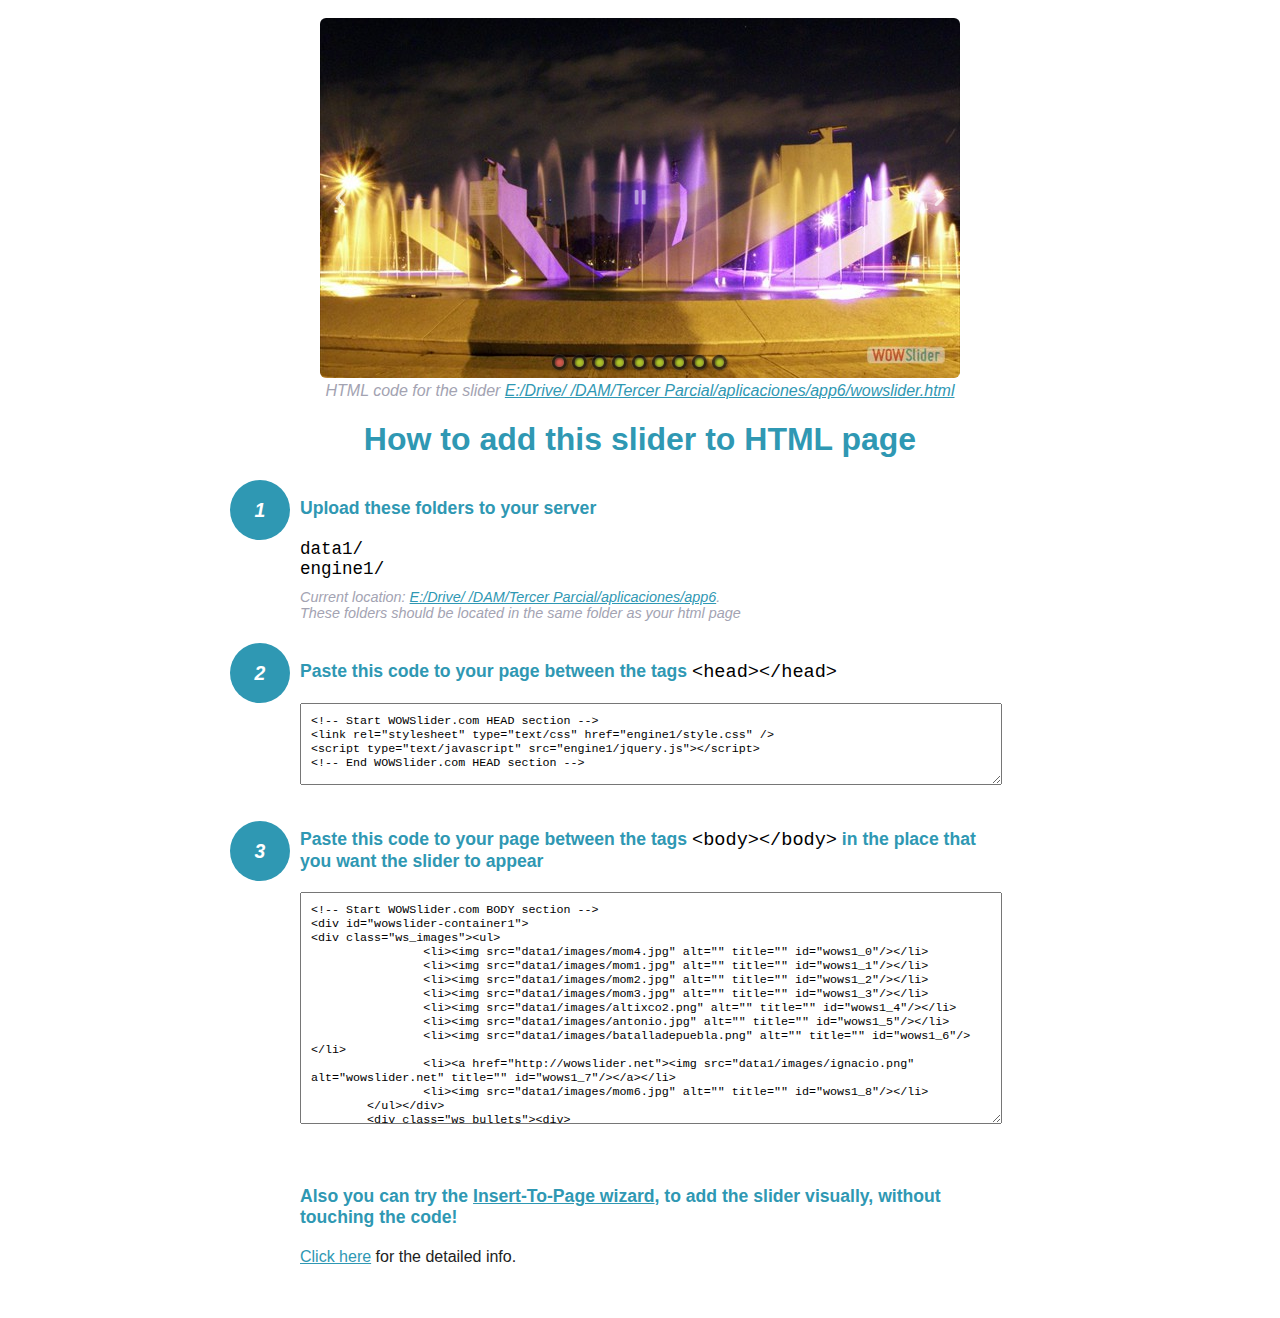
<file: wowslider-howto.html>
<!DOCTYPE html>
<html>
<head>
	<title>WOWSlider</title>
	<meta http-equiv="content-type" content="text/html; charset=utf-8" />
	<meta name="description" content="WOWSlider" />
	
	<!-- Start WOWSlider.com HEAD section --> <!-- add to the <head> of your page -->
	<link rel="stylesheet" type="text/css" href="engine1/style.css" />
	<script type="text/javascript" src="engine1/jquery.js"></script>
	<!-- End WOWSlider.com HEAD section -->


<style>
.instuction {
	font-family: sans-serif, Arial;
	display: block;
	margin: 0 auto;
	max-width: 820px;
	width: 100%;
	padding: 0 70px;
	color: #222;
	-webkit-box-sizing: border-box;
	-moz-box-sizing: border-box;
	box-sizing: border-box;
}
.instuction h1 img {
	max-width: 170px;
	vertical-align: middle;
	margin-bottom: 10px;
}
.instuction h1 {
	color: #2F98B3;
	text-align: center;
}
.instuction h2 {
	position: relative;
	font-size: 1.1em;
	color: #2F98B3;
	margin-bottom: 20px;
	margin-top: 40px;
}
.instuction h2 span.num {
	position: absolute;
	left: -70px;
	top: -18px;
	display: inline-block;
	vertical-align: middle;
	font-style: italic;
	font-size: 1.1em;
	width: 60px;
	height: 60px;
	line-height: 60px;
	text-align: center;
	background: #2F98B3;
	color: #fff;
	border-radius: 50%;
}
.instuction .mono {
	color: #000;
	font-family: monospace;
	font-size: 1.3em;
	font-weight: normal;
}
.instuction li.mono {
	font-size: 1.5em;
}

.instuction ul {
	font-size: 0.9em;
	margin-top: 0;
	padding-left: 0;
	list-style: none;
}
.instuction .note {
	color: #A3A3B2;
	font-style: italic;
	padding-top: 10px;
}
.instuction p.note {
	text-align: center;
	padding-top: 0;
	margin-top: 4px;
}
.instuction textarea {
	font-size: 0.9em;
	min-height: 60px;
	padding: 10px;
	margin: 0;
	overflow: auto;
	max-width: 100%;
	width: 100%;
}
.instuction a,
.instuction a:visited {
	color: #2F98B3;
}
</style>


</head>
<body style="margin:auto">

<br>

<!-- Start WOWSlider.com BODY section --> <!-- add to the <body> of your page -->
<div id="wowslider-container1">
<div class="ws_images"><ul>
		<li><img src="data1/images/mom4.jpg" alt="" title="" id="wows1_0"/></li>
		<li><img src="data1/images/mom1.jpg" alt="" title="" id="wows1_1"/></li>
		<li><img src="data1/images/mom2.jpg" alt="" title="" id="wows1_2"/></li>
		<li><img src="data1/images/mom3.jpg" alt="" title="" id="wows1_3"/></li>
		<li><img src="data1/images/altixco2.png" alt="" title="" id="wows1_4"/></li>
		<li><img src="data1/images/antonio.jpg" alt="" title="" id="wows1_5"/></li>
		<li><img src="data1/images/batalladepuebla.png" alt="" title="" id="wows1_6"/></li>
		<li><a href="http://wowslider.net"><img src="data1/images/ignacio.png" alt="wowslider.net" title="" id="wows1_7"/></a></li>
		<li><img src="data1/images/mom6.jpg" alt="" title="" id="wows1_8"/></li>
	</ul></div>
	<div class="ws_bullets"><div>
		<a href="#" title=""><span><img src="data1/tooltips/mom4.jpg" alt=""/>1</span></a>
		<a href="#" title=""><span><img src="data1/tooltips/mom1.jpg" alt=""/>2</span></a>
		<a href="#" title=""><span><img src="data1/tooltips/mom2.jpg" alt=""/>3</span></a>
		<a href="#" title=""><span><img src="data1/tooltips/mom3.jpg" alt=""/>4</span></a>
		<a href="#" title=""><span><img src="data1/tooltips/altixco2.png" alt=""/>5</span></a>
		<a href="#" title=""><span><img src="data1/tooltips/antonio.jpg" alt=""/>6</span></a>
		<a href="#" title=""><span><img src="data1/tooltips/batalladepuebla.png" alt=""/>7</span></a>
		<a href="#" title=""><span><img src="data1/tooltips/ignacio.png" alt=""/>8</span></a>
		<a href="#" title=""><span><img src="data1/tooltips/mom6.jpg" alt=""/>9</span></a>
	</div></div><div class="ws_script" style="position:absolute;left:-99%"><a href="http://wowslider.com">wowslider</a> by WOWSlider.com v8.7</div>
<div class="ws_shadow"></div>
</div>	
<script type="text/javascript" src="engine1/wowslider.js"></script>
<script type="text/javascript" src="engine1/script.js"></script>
<!-- End WOWSlider.com BODY section -->


<div class="instuction">
	<p class="note">HTML code for the slider <a href="file:///E:/Drive/ /DAM/Tercer Parcial/aplicaciones/app6/wowslider.html">E:/Drive/ /DAM/Tercer Parcial/aplicaciones/app6/wowslider.html</a></p>

	<h1>
		How to add this slider to HTML page
	</h1>

	<h2><span class="num">1</span> Upload these folders to your server</h2>
	<ul>
		<li class="mono">data1/</li>
		<li class="mono">engine1/</li>
		<li class="note">Current location: <a href="file:///E:/Drive/ /DAM/Tercer Parcial/aplicaciones/app6">E:/Drive/ /DAM/Tercer Parcial/aplicaciones/app6</a>. <br>These folders should be located in the same folder as your html page</li>
	</ul>

	<h2><span class="num">2</span> Paste this code to your page between the tags <span class="mono">&lt;head&gt;&lt;/head&gt;</span></h2>
	<textarea onclick="this.select()">&lt;!-- Start WOWSlider.com HEAD section --&gt;
&lt;link rel=&quot;stylesheet&quot; type=&quot;text/css&quot; href=&quot;engine1/style.css&quot; /&gt;
&lt;script type=&quot;text/javascript&quot; src=&quot;engine1/jquery.js&quot;&gt;&lt;/script&gt;
&lt;!-- End WOWSlider.com HEAD section --&gt;</textarea>


	<h2><span class="num" style="top: -8px;">3</span> Paste this code to your page between the tags <span class="mono">&lt;body&gt;&lt;/body&gt;</span> in the place that you want the slider to appear</h2>
	<textarea onclick="this.select()" rows="15">&lt;!-- Start WOWSlider.com BODY section --&gt;
&lt;div id=&quot;wowslider-container1&quot;&gt;
&lt;div class=&quot;ws_images&quot;&gt;&lt;ul&gt;
		&lt;li&gt;&lt;img src=&quot;data1/images/mom4.jpg&quot; alt=&quot;&quot; title=&quot;&quot; id=&quot;wows1_0&quot;/&gt;&lt;/li&gt;
		&lt;li&gt;&lt;img src=&quot;data1/images/mom1.jpg&quot; alt=&quot;&quot; title=&quot;&quot; id=&quot;wows1_1&quot;/&gt;&lt;/li&gt;
		&lt;li&gt;&lt;img src=&quot;data1/images/mom2.jpg&quot; alt=&quot;&quot; title=&quot;&quot; id=&quot;wows1_2&quot;/&gt;&lt;/li&gt;
		&lt;li&gt;&lt;img src=&quot;data1/images/mom3.jpg&quot; alt=&quot;&quot; title=&quot;&quot; id=&quot;wows1_3&quot;/&gt;&lt;/li&gt;
		&lt;li&gt;&lt;img src=&quot;data1/images/altixco2.png&quot; alt=&quot;&quot; title=&quot;&quot; id=&quot;wows1_4&quot;/&gt;&lt;/li&gt;
		&lt;li&gt;&lt;img src=&quot;data1/images/antonio.jpg&quot; alt=&quot;&quot; title=&quot;&quot; id=&quot;wows1_5&quot;/&gt;&lt;/li&gt;
		&lt;li&gt;&lt;img src=&quot;data1/images/batalladepuebla.png&quot; alt=&quot;&quot; title=&quot;&quot; id=&quot;wows1_6&quot;/&gt;&lt;/li&gt;
		&lt;li&gt;&lt;a href=&quot;http://wowslider.net&quot;&gt;&lt;img src=&quot;data1/images/ignacio.png&quot; alt=&quot;wowslider.net&quot; title=&quot;&quot; id=&quot;wows1_7&quot;/&gt;&lt;/a&gt;&lt;/li&gt;
		&lt;li&gt;&lt;img src=&quot;data1/images/mom6.jpg&quot; alt=&quot;&quot; title=&quot;&quot; id=&quot;wows1_8&quot;/&gt;&lt;/li&gt;
	&lt;/ul&gt;&lt;/div&gt;
	&lt;div class=&quot;ws_bullets&quot;&gt;&lt;div&gt;
		&lt;a href=&quot;#&quot; title=&quot;&quot;&gt;&lt;span&gt;&lt;img src=&quot;data1/tooltips/mom4.jpg&quot; alt=&quot;&quot;/&gt;1&lt;/span&gt;&lt;/a&gt;
		&lt;a href=&quot;#&quot; title=&quot;&quot;&gt;&lt;span&gt;&lt;img src=&quot;data1/tooltips/mom1.jpg&quot; alt=&quot;&quot;/&gt;2&lt;/span&gt;&lt;/a&gt;
		&lt;a href=&quot;#&quot; title=&quot;&quot;&gt;&lt;span&gt;&lt;img src=&quot;data1/tooltips/mom2.jpg&quot; alt=&quot;&quot;/&gt;3&lt;/span&gt;&lt;/a&gt;
		&lt;a href=&quot;#&quot; title=&quot;&quot;&gt;&lt;span&gt;&lt;img src=&quot;data1/tooltips/mom3.jpg&quot; alt=&quot;&quot;/&gt;4&lt;/span&gt;&lt;/a&gt;
		&lt;a href=&quot;#&quot; title=&quot;&quot;&gt;&lt;span&gt;&lt;img src=&quot;data1/tooltips/altixco2.png&quot; alt=&quot;&quot;/&gt;5&lt;/span&gt;&lt;/a&gt;
		&lt;a href=&quot;#&quot; title=&quot;&quot;&gt;&lt;span&gt;&lt;img src=&quot;data1/tooltips/antonio.jpg&quot; alt=&quot;&quot;/&gt;6&lt;/span&gt;&lt;/a&gt;
		&lt;a href=&quot;#&quot; title=&quot;&quot;&gt;&lt;span&gt;&lt;img src=&quot;data1/tooltips/batalladepuebla.png&quot; alt=&quot;&quot;/&gt;7&lt;/span&gt;&lt;/a&gt;
		&lt;a href=&quot;#&quot; title=&quot;&quot;&gt;&lt;span&gt;&lt;img src=&quot;data1/tooltips/ignacio.png&quot; alt=&quot;&quot;/&gt;8&lt;/span&gt;&lt;/a&gt;
		&lt;a href=&quot;#&quot; title=&quot;&quot;&gt;&lt;span&gt;&lt;img src=&quot;data1/tooltips/mom6.jpg&quot; alt=&quot;&quot;/&gt;9&lt;/span&gt;&lt;/a&gt;
	&lt;/div&gt;&lt;/div&gt;&lt;div class=&quot;ws_script&quot; style=&quot;position:absolute;left:-99%&quot;&gt;&lt;a href=&quot;http://wowslider.com&quot;&gt;wowslider&lt;/a&gt; by WOWSlider.com v8.7&lt;/div&gt;
&lt;div class=&quot;ws_shadow&quot;&gt;&lt;/div&gt;
&lt;/div&gt;	
&lt;script type=&quot;text/javascript&quot; src=&quot;engine1/wowslider.js&quot;&gt;&lt;/script&gt;
&lt;script type=&quot;text/javascript&quot; src=&quot;engine1/script.js&quot;&gt;&lt;/script&gt;
&lt;!-- End WOWSlider.com BODY section --&gt;</textarea>

<br><br>
<h2>Also you can try the <a href="http://wowslider.com/help/add-wowslider-to-page-2.html" target="_blank">Insert-To-Page wizard</a>, to add the slider visually, without touching the code!</h2>
<p>
	<a href="http://wowslider.com/help/add-wowslider-to-page-2.html" target="_blank">Click here</a> for the detailed info.
</p>
</div>

<br><br>
</body>
</html>
</file>
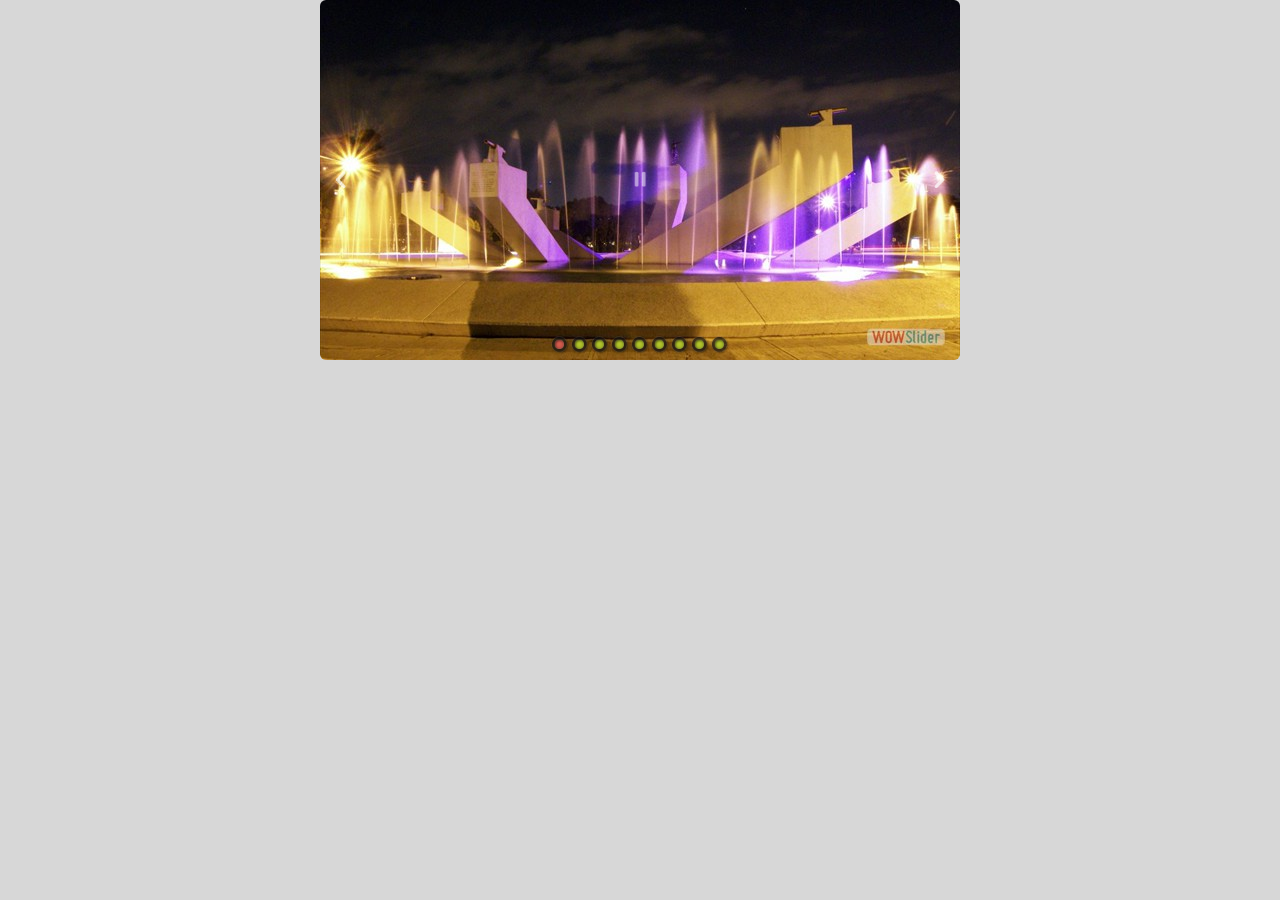
<file: wowslider.html>
<!DOCTYPE html>
<html>
<head>
	<title>Visor</title>
	<meta http-equiv="content-type" content="text/html; charset=utf-8" />
	<meta name="description" content="Made with WOW Slider - Create beautiful, responsive image sliders in a few clicks. Awesome skins and animations. Wowslider" />
	
	<!-- Start WOWSlider.com HEAD section --> <!-- add to the <head> of your page -->
	<link rel="stylesheet" type="text/css" href="engine1/style.css" />
	<script type="text/javascript" src="engine1/jquery.js"></script>
	<!-- End WOWSlider.com HEAD section -->

</head>
<body style="background-color:#d7d7d7;margin:auto">
	
	<!-- Start WOWSlider.com BODY section --> <!-- add to the <body> of your page -->
	<div id="wowslider-container1">
	<div class="ws_images"><ul>
		<li><img src="data1/images/mom4.jpg" alt="" title="" id="wows1_0"/></li>
		<li><img src="data1/images/mom1.jpg" alt="" title="" id="wows1_1"/></li>
		<li><img src="data1/images/mom2.jpg" alt="" title="" id="wows1_2"/></li>
		<li><img src="data1/images/mom3.jpg" alt="" title="" id="wows1_3"/></li>
		<li><img src="data1/images/altixco2.png" alt="" title="" id="wows1_4"/></li>
		<li><img src="data1/images/antonio.jpg" alt="" title="" id="wows1_5"/></li>
		<li><img src="data1/images/batalladepuebla.png" alt="" title="" id="wows1_6"/></li>
		<li><a href="http://wowslider.net"><img src="data1/images/ignacio.png" alt="wowslider.net" title="" id="wows1_7"/></a></li>
		<li><img src="data1/images/mom6.jpg" alt="" title="" id="wows1_8"/></li>
	</ul></div>
	<div class="ws_bullets"><div>
		<a href="#" title=""><span><img src="data1/tooltips/mom4.jpg" alt=""/>1</span></a>
		<a href="#" title=""><span><img src="data1/tooltips/mom1.jpg" alt=""/>2</span></a>
		<a href="#" title=""><span><img src="data1/tooltips/mom2.jpg" alt=""/>3</span></a>
		<a href="#" title=""><span><img src="data1/tooltips/mom3.jpg" alt=""/>4</span></a>
		<a href="#" title=""><span><img src="data1/tooltips/altixco2.png" alt=""/>5</span></a>
		<a href="#" title=""><span><img src="data1/tooltips/antonio.jpg" alt=""/>6</span></a>
		<a href="#" title=""><span><img src="data1/tooltips/batalladepuebla.png" alt=""/>7</span></a>
		<a href="#" title=""><span><img src="data1/tooltips/ignacio.png" alt=""/>8</span></a>
		<a href="#" title=""><span><img src="data1/tooltips/mom6.jpg" alt=""/>9</span></a>
	</div></div><div class="ws_script" style="position:absolute;left:-99%"><a href="http://wowslider.com">wowslider</a> by WOWSlider.com v8.7</div>
	<div class="ws_shadow"></div>
	</div>	
	<script type="text/javascript" src="engine1/wowslider.js"></script>
	<script type="text/javascript" src="engine1/script.js"></script>
	<!-- End WOWSlider.com BODY section -->

</body>
</html>
</file>
<file: engine1/style.css>
/*
 *	generated by WOW Slider 8.7
 *	template Graffito
 */
@import url(https://fonts.googleapis.com/css?family=Averia+Sans+Libre);
#wowslider-container1 { 
	display: table;
	zoom: 1; 
	position: relative;
	width: 100%;
	max-width: 640px;
	max-height:360px;
	margin:0px auto 0px;
	z-index:90;
	text-align:left; /* reset align=center */
	font-size: 10px;
	text-shadow: none; /* fix some user styles */

	/* reset box-sizing (to boostrap friendly) */
	-webkit-box-sizing: content-box;
	-moz-box-sizing: content-box;
	box-sizing: content-box; 
}
* html #wowslider-container1{ width:640px }
#wowslider-container1 .ws_images ul{
	position:relative;
	width: 10000%; 
	height:100%;
	left:0;
	list-style:none;
	margin:0;
	padding:0;
	border-spacing:0;
	overflow: visible;
	/*table-layout:fixed;*/
}
#wowslider-container1 .ws_images ul li{
	position: relative;
	width:1%;
	height:100%;
	line-height:0; /*opera*/
	overflow: hidden;
	float:left;
	/*font-size:0;*/
	padding:0 0 0 0 !important;
	margin:0 0 0 0 !important;
}

#wowslider-container1 .ws_images{
	position: relative;
	left:0;
	top:0;
	height:100%;
	max-height:360px;
	max-width: 640px;
	vertical-align: top;
	border:none;
	overflow: hidden;
}
#wowslider-container1 .ws_images ul a{
	width:100%;
	height:100%;
	max-height:360px;
	display:block;
	color:transparent;
}
#wowslider-container1 img{
	max-width: none !important;
}
#wowslider-container1 .ws_images .ws_list img,
#wowslider-container1 .ws_images > div > img{
	width:100%;
	border:none 0;
	max-width: none;
	padding:0;
	margin:0;
}
#wowslider-container1 .ws_images > div > img {
	max-height:360px;
}

#wowslider-container1 .ws_images iframe {
	position: absolute;
	z-index: -1;
}

#wowslider-container1 .ws-title > div {
	display: inline-block !important;
}

#wowslider-container1 a{ 
	text-decoration: none; 
	outline: none; 
	border: none; 
}

#wowslider-container1  .ws_bullets { 
	float: left;
	position:absolute;
	z-index:70;
}
#wowslider-container1  .ws_bullets div{
	position:relative;
	float:left;
	font-size: 0px;
}
/* compatibility with Joomla styles */
#wowslider-container1  .ws_bullets a {
	line-height: 0;
}

#wowslider-container1  .ws_script{
	display:none;
}
#wowslider-container1 sound, 
#wowslider-container1 object{
	position:absolute;
}

/* prevent some of users reset styles */
#wowslider-container1 .ws_effect {
	position: static;
	width: 100%;
	height: 100%;
}

#wowslider-container1 .ws_photoItem {
	border: 2em solid #fff;
	margin-left: -2em;
	margin-top: -2em;
}
#wowslider-container1 .ws_cube_side {
	background: #A6A5A9;
}


#wowslider-container1.ws_gestures {
	cursor: -webkit-grab;
	cursor: -moz-grab;
	cursor: url("[data-uri]"), move;
}
#wowslider-container1.ws_gestures.ws_grabbing {
	cursor: -webkit-grabbing;
	cursor: -moz-grabbing;
	cursor: url("[data-uri]"), move;
}

/* hide controls when video start play */
#wowslider-container1.ws_video_playing .ws_bullets,
#wowslider-container1.ws_video_playing .ws_fullscreen,
#wowslider-container1.ws_video_playing .ws_next,
#wowslider-container1.ws_video_playing .ws_prev {
	display: none;
}


/* youtube/vimeo buttons */
#wowslider-container1 .ws_video_btn {
	position: absolute;
	display: none;
	cursor: pointer;
	top: 0;
	left: 0;
	width: 100%;
	height: 100%;
	z-index: 55;
}
#wowslider-container1 .ws_video_btn.ws_youtube,
#wowslider-container1 .ws_video_btn.ws_vimeo {
	display: block;
}
#wowslider-container1 .ws_video_btn div {
	position: absolute;
	background-image: url(./playvideo.png);
	background-size: 200%;
	top: 50%;
	left: 50%;
	width: 7em;
	height: 5em;
	margin-left: -3.5em;
	margin-top: -2.5em;
}
#wowslider-container1 .ws_video_btn.ws_youtube div {
	background-position: 0 0;
}
#wowslider-container1 .ws_video_btn.ws_youtube:hover div {
	background-position: 100% 0;
}
#wowslider-container1 .ws_video_btn.ws_vimeo div {
	background-position: 0 100%;
}
#wowslider-container1 .ws_video_btn.ws_vimeo:hover div {
	background-position: 100% 100%;
}

#wowslider-container1 .ws_playpause.ws_hide {
	display: none !important;
}
#wowslider-container1  .ws_bullets { 
	padding: 5px 0; 
}
#wowslider-container1 .ws_bullets a { 
	width: 20px;
	height: 20px;

	background-image: url(./bullet.png);
	float: left; 
	text-indent: -4000px; 
	position:relative;
	margin-left:0px;
	color:transparent;
	background-size: 100%;
}
#wowslider-container1 .ws_bullets a:hover, #wowslider-container1 .ws_bullets a.ws_selbull{
	background-position: 0 100%;
}
#wowslider-container1 a.ws_next, #wowslider-container1 a.ws_prev {
	position:absolute;
	top:50%;
	margin-top:-1.1em;
	z-index:60;
	width: 2.2em;	
	height: 2.2em;
	background-image: url(./arrows.png);
	background-size: 200%;
	opacity: 0.7;
}
#wowslider-container1 a.ws_next{
	background-position: 0 0; 
	right:10px;
}
#wowslider-container1 a.ws_prev {
	background-position: 100% 0;
	left:10px;
}
#wowslider-container1 a.ws_next:hover{
	background-position: 0 100%; 
	opacity: 1;
}
#wowslider-container1 a.ws_prev:hover{
	background-position: 100% 100%;
	opacity: 1;
}

/*playpause*/
#wowslider-container1 .ws_playpause {
    width: 2.4em;
    height: 2.4em;
    position: absolute;
    top: 50%;
    left: 50%;
    margin-left: -1.2em;
    margin-top: -1.2em;
    z-index: 59;
	background-size: 100%;
	opacity: 0.5;
}

#wowslider-container1 .ws_pause {
    background-image: url(./pause.png);
	background-position: 0 0; 
    opacity: 0.5;
}

#wowslider-container1 .ws_play {
    background-image: url(./play.png);
	background-position: 0 0; 
    opacity: 0.5;
}

#wowslider-container1 .ws_pause:hover {
	background-position: 0 100%; 
    opacity: 1;
}
#wowslider-container1 .ws_play:hover {
	background-position: 0 100%; 
    opacity: 1;
}

#wowslider-container1,
#wowslider-container1 .ws_effect,
#wowslider-container1 .ws_images img {
	-webkit-border-radius: 6px;
	-moz-border-radius: 6px;
	border-radius: 6px;
}/* bottom right */
#wowslider-container1  .ws_bullets {
    bottom: 0px;
	left: 50%;
}
#wowslider-container1  .ws_bullets div{
	left:-50%;
}

#wowslider-container1 .ws-title{
	position:absolute;
	display:block;
	font: 2.8em 'Averia Sans Libre', cursive;
	bottom: 0.8em;
	left: 0;
	margin-right:0.5em;
	padding:0.5em;
	padding-left: 1.1em;
	color:#FFFFFF;	
	z-index: 50;
	line-height: 1em;
	text-transform: none;
	text-shadow: .1em .1em .25em #000;
}
#wowslider-container1 .ws-title div,#wowslider-container1 .ws-title span{
	display:inline-block;
	opacity:1;
}
#wowslider-container1 .ws-title div{
	display:block;
	margin-top:0.35em;
	color: #fff;
}
#wowslider-container1 .ws-title span{
	font-size: 0.714em;
	color: #ddf16e;
}#wowslider-container1 .ws_images > ul{
	animation: wsBasic 36s infinite;
	-moz-animation: wsBasic 36s infinite;
	-webkit-animation: wsBasic 36s infinite;
}
@keyframes wsBasic{0%{left:-0%} 5.56%{left:-0%} 11.11%{left:-100%} 16.67%{left:-100%} 22.22%{left:-200%} 27.78%{left:-200%} 33.33%{left:-300%} 38.89%{left:-300%} 44.44%{left:-400%} 50%{left:-400%} 55.56%{left:-500%} 61.11%{left:-500%} 66.67%{left:-600%} 72.22%{left:-600%} 77.78%{left:-700%} 83.33%{left:-700%} 88.89%{left:-800%} 94.44%{left:-800%} }
@-moz-keyframes wsBasic{0%{left:-0%} 5.56%{left:-0%} 11.11%{left:-100%} 16.67%{left:-100%} 22.22%{left:-200%} 27.78%{left:-200%} 33.33%{left:-300%} 38.89%{left:-300%} 44.44%{left:-400%} 50%{left:-400%} 55.56%{left:-500%} 61.11%{left:-500%} 66.67%{left:-600%} 72.22%{left:-600%} 77.78%{left:-700%} 83.33%{left:-700%} 88.89%{left:-800%} 94.44%{left:-800%} }
@-webkit-keyframes wsBasic{0%{left:-0%} 5.56%{left:-0%} 11.11%{left:-100%} 16.67%{left:-100%} 22.22%{left:-200%} 27.78%{left:-200%} 33.33%{left:-300%} 38.89%{left:-300%} 44.44%{left:-400%} 50%{left:-400%} 55.56%{left:-500%} 61.11%{left:-500%} 66.67%{left:-600%} 72.22%{left:-600%} 77.78%{left:-700%} 83.33%{left:-700%} 88.89%{left:-800%} 94.44%{left:-800%} }

#wowslider-container1 .ws_bullets  a img{
	text-indent:0;
	display:block;
	bottom:20px;
	left:-43px;
	visibility:hidden;
	position:absolute;
    border: 4px solid #FFFFFF;
	max-width:none;
}
#wowslider-container1 .ws_bullets a:hover img{
	visibility:visible;
}

#wowslider-container1 .ws_bulframe div div{
	height:48px;
	overflow:visible;
	position:relative;
}
#wowslider-container1 .ws_bulframe div {
	left:0;
	overflow:hidden;
	position:relative;
	width:85px;
	background-color:#FFFFFF;
}
#wowslider-container1  .ws_bullets .ws_bulframe{
	display:none;
	bottom:26px;
	overflow:visible;
	position:absolute;
	cursor:pointer;
    border: 4px solid rgba(0,0,0,0.5);
}
#wowslider-container1 .ws_bulframe span{
	display:block;
	position:absolute;
	bottom:-11px;
	margin-left:-1px;
	left:43px;
	background:url(./triangle.png);
	width:13px;
	height:7px;
}#wowslider-container1 .ws_bulframe div div{
	height: auto;
}

@media all and (max-width:760px) {
	#wowslider-container1 .ws_fullscreen {
		display: block;
	}
}
@media all and (max-width:400px){
	#wowslider-container1 .ws_controls,
	#wowslider-container1 .ws_bullets,
	#wowslider-container1 .ws_thumbs{
		display: none
	}
}
</file>
